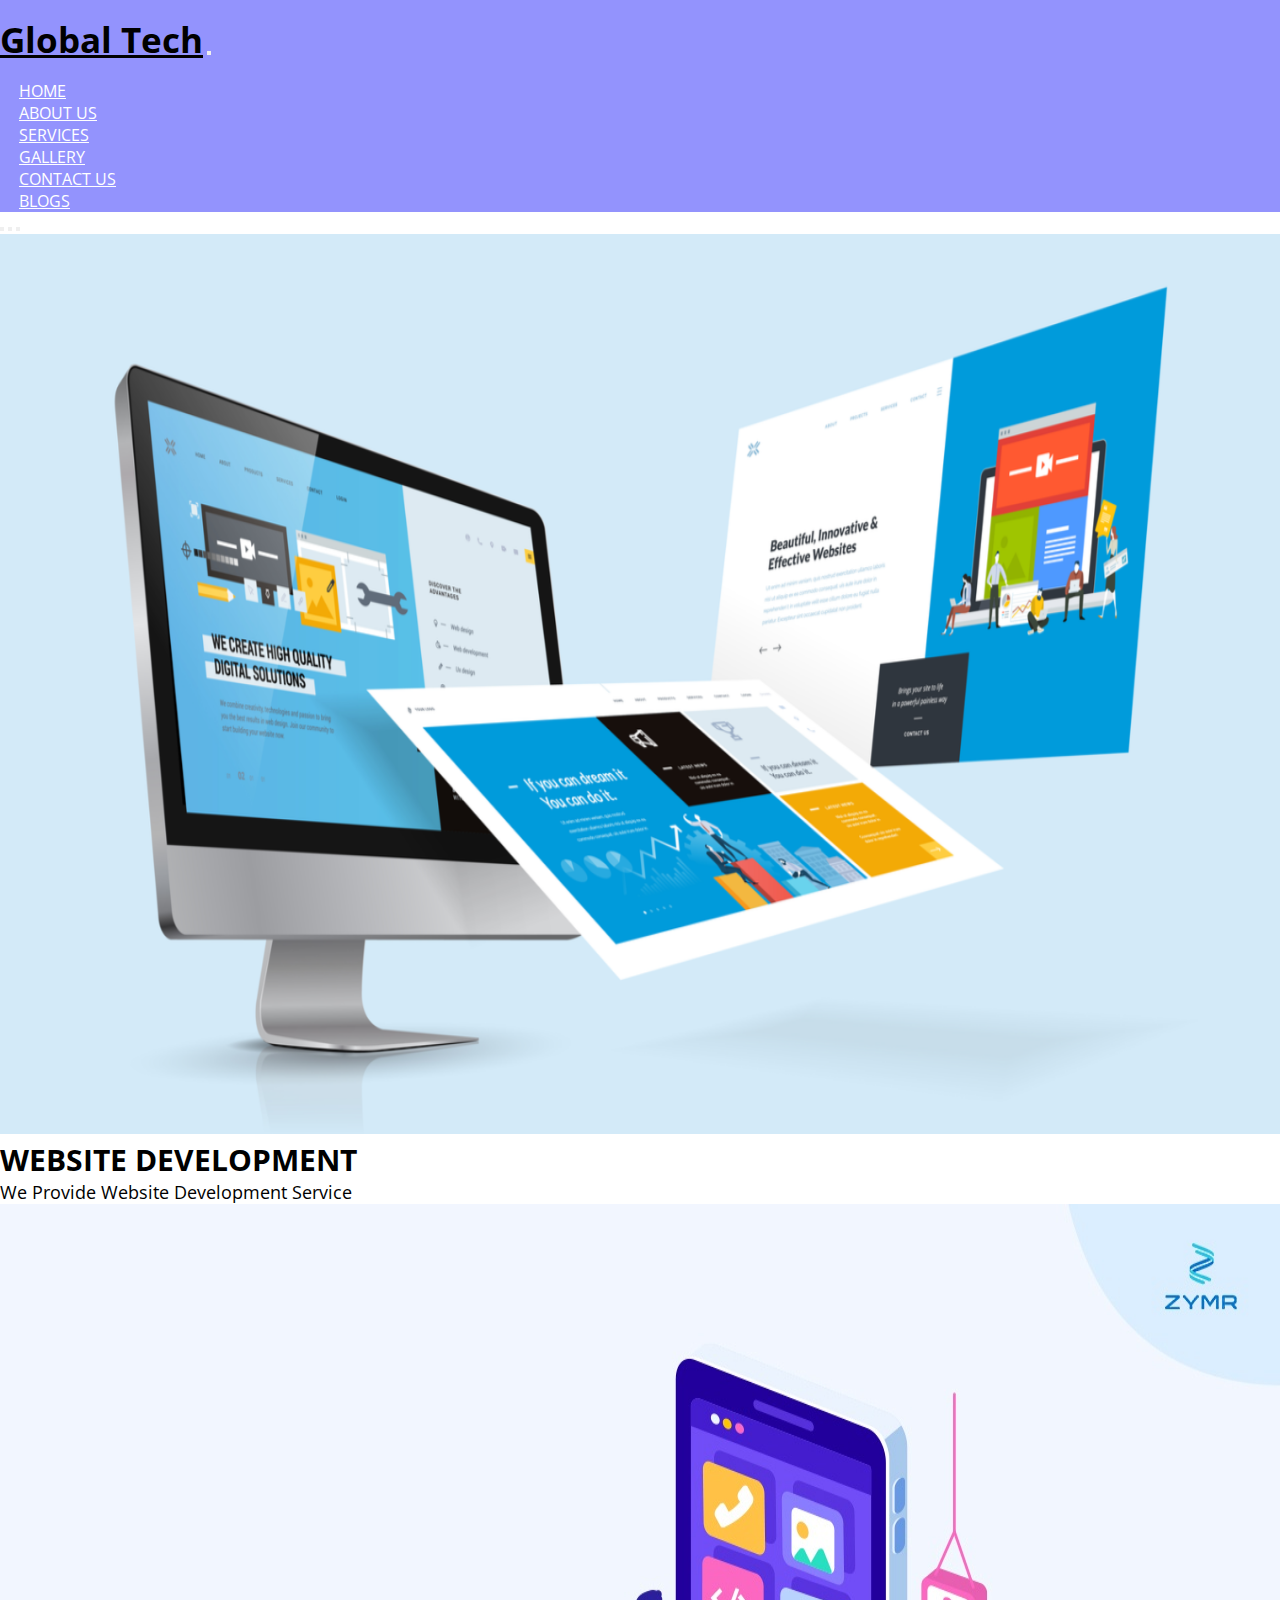
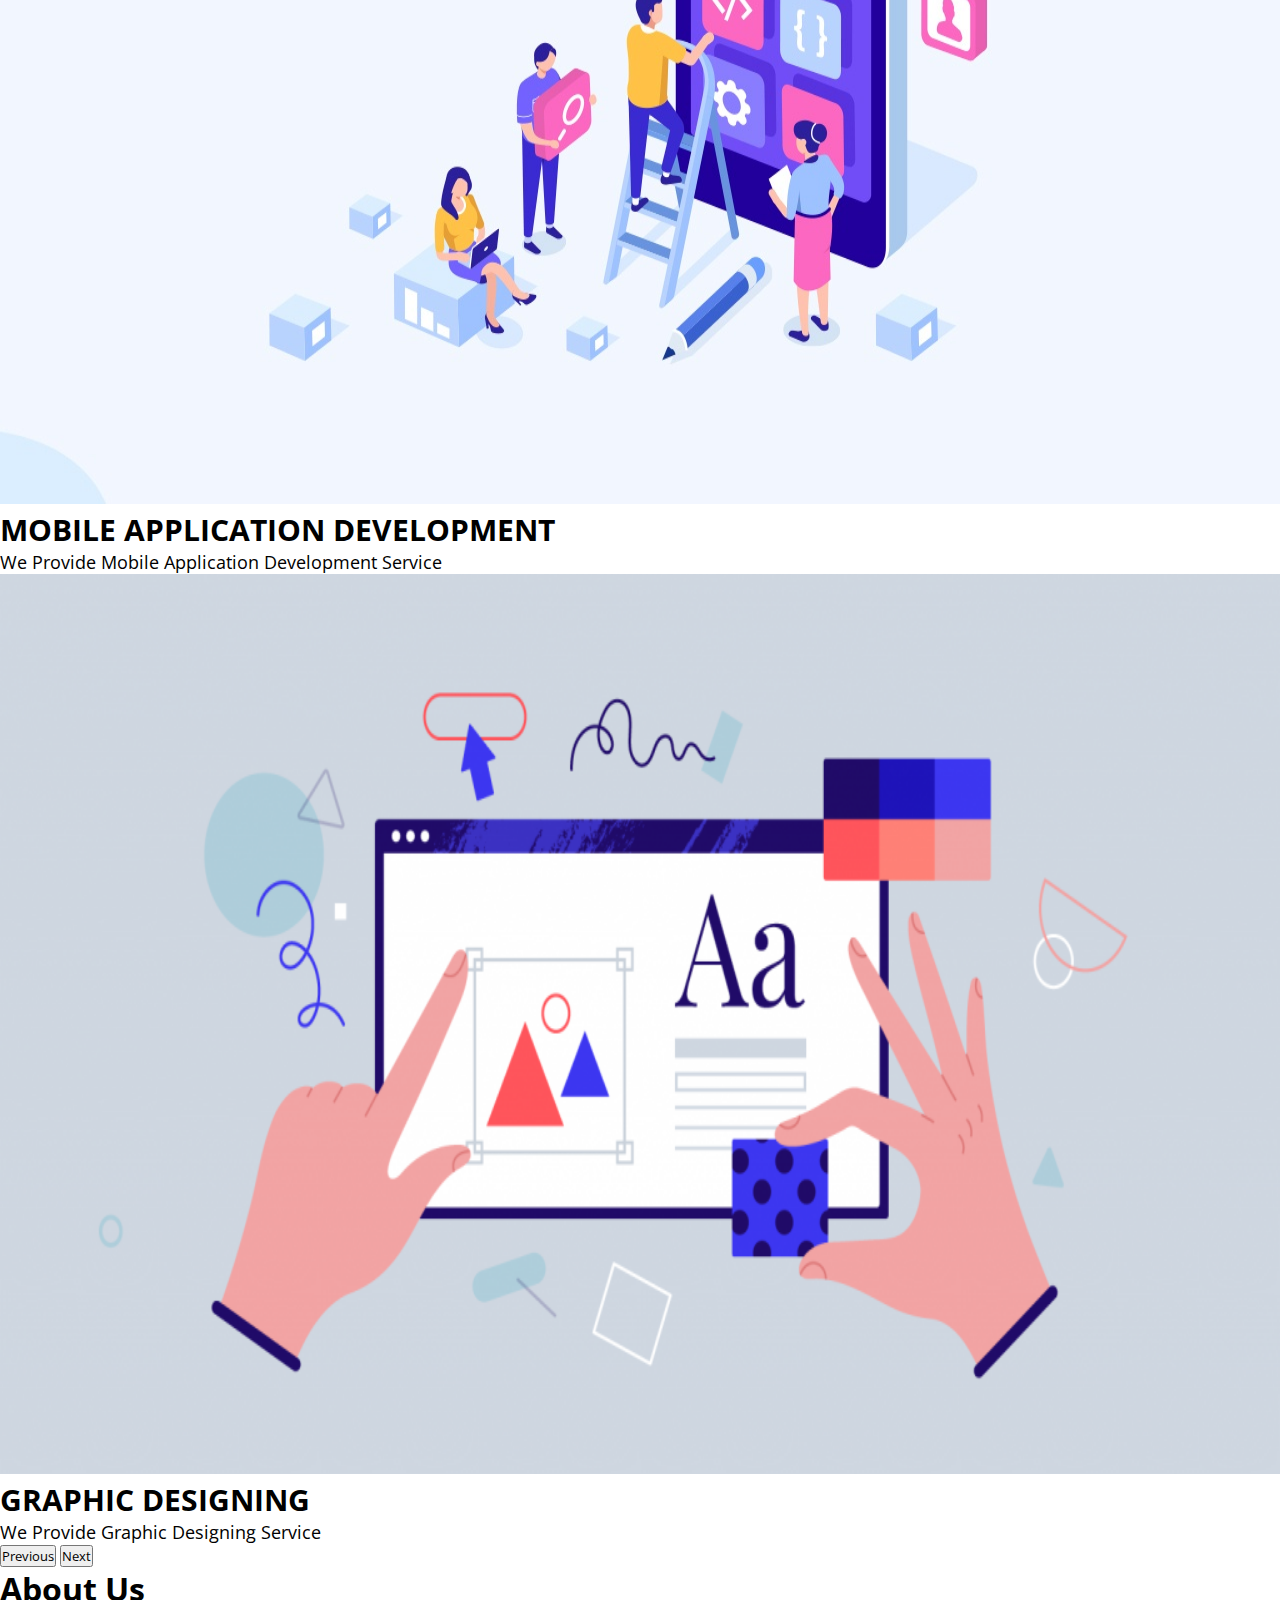
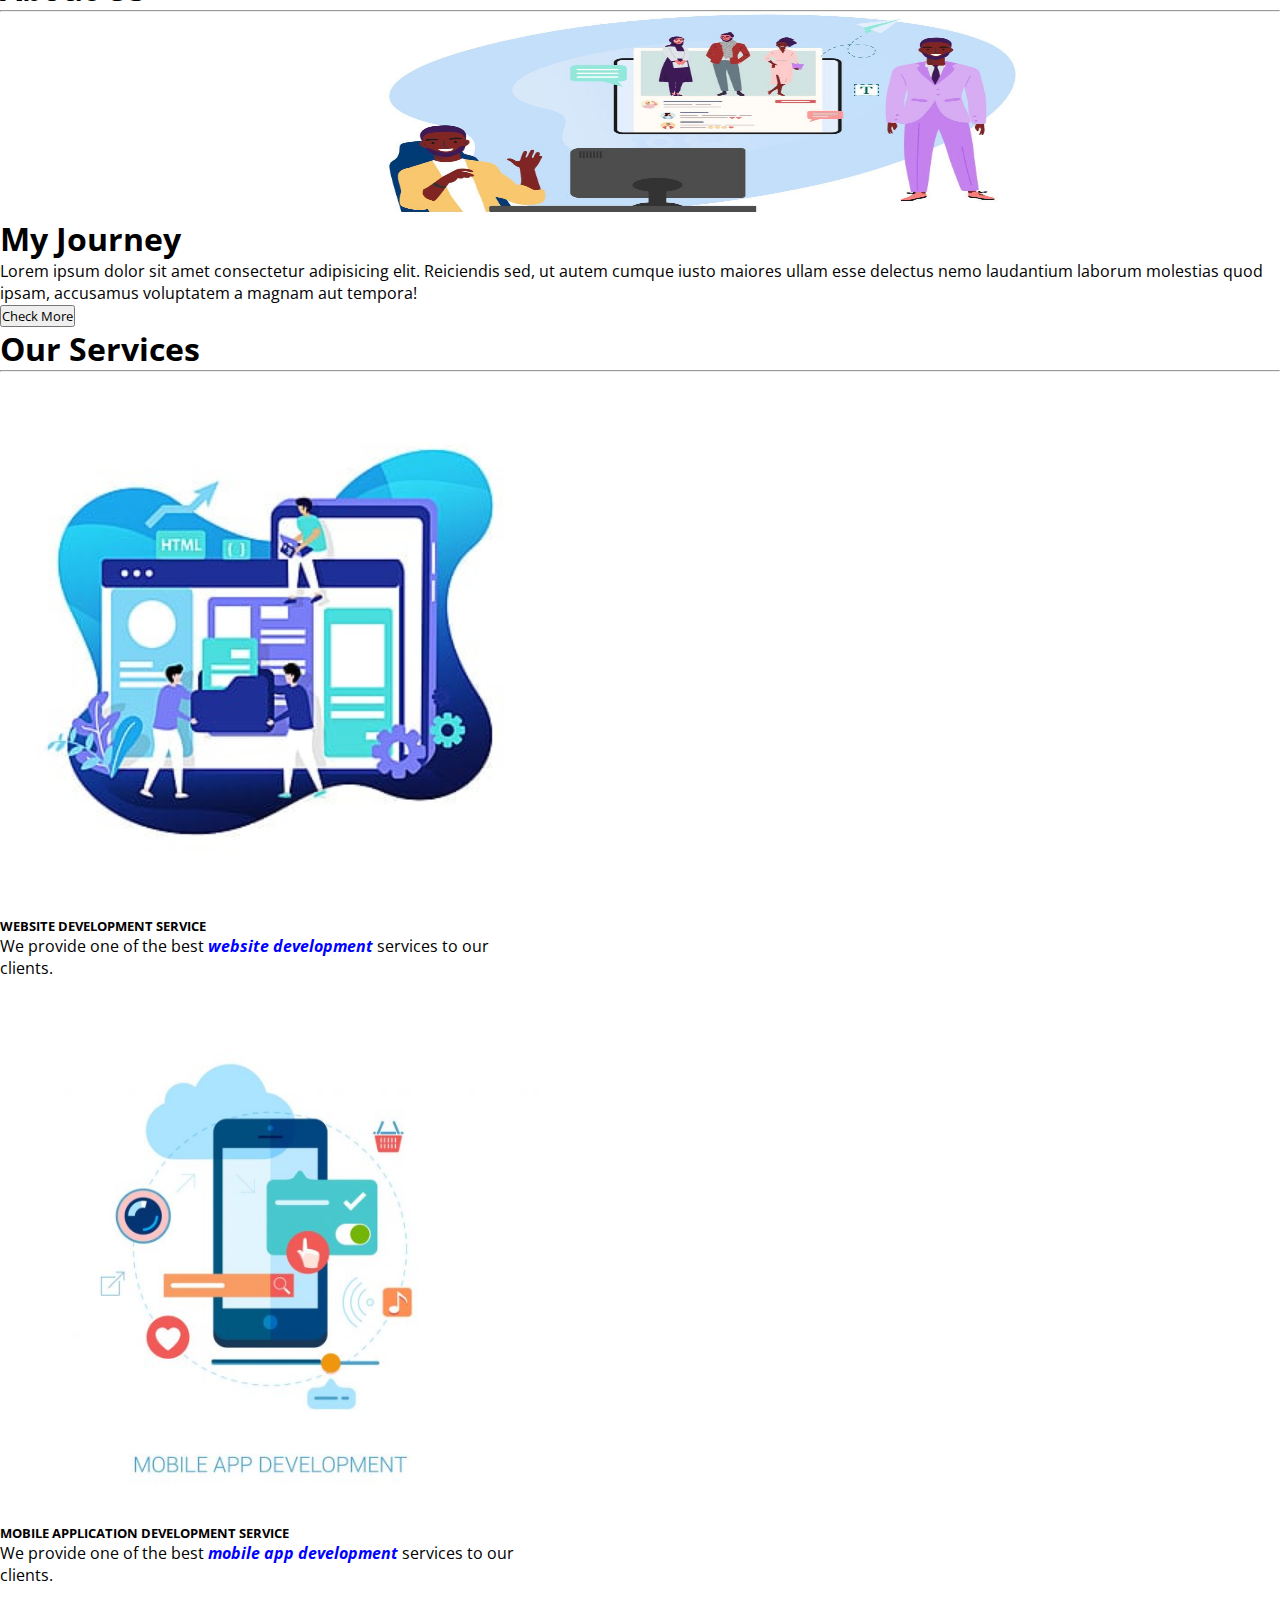
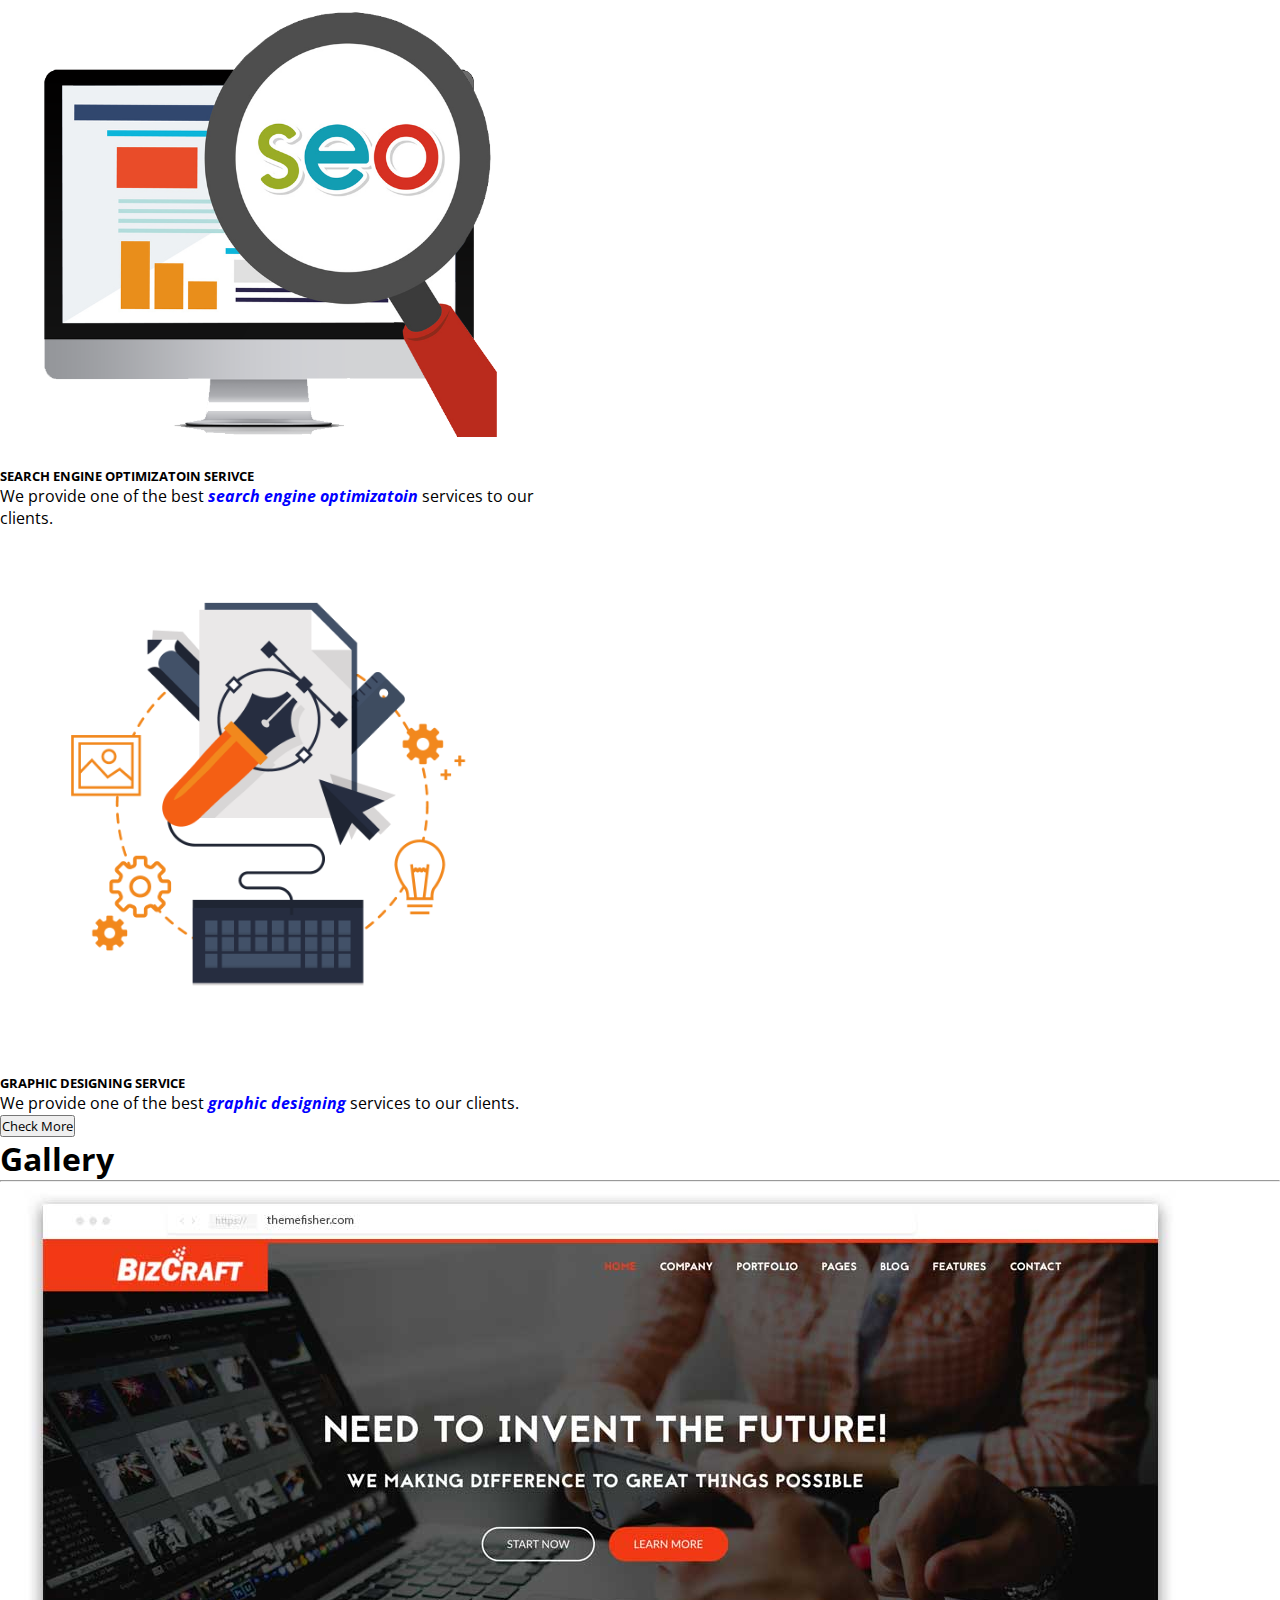
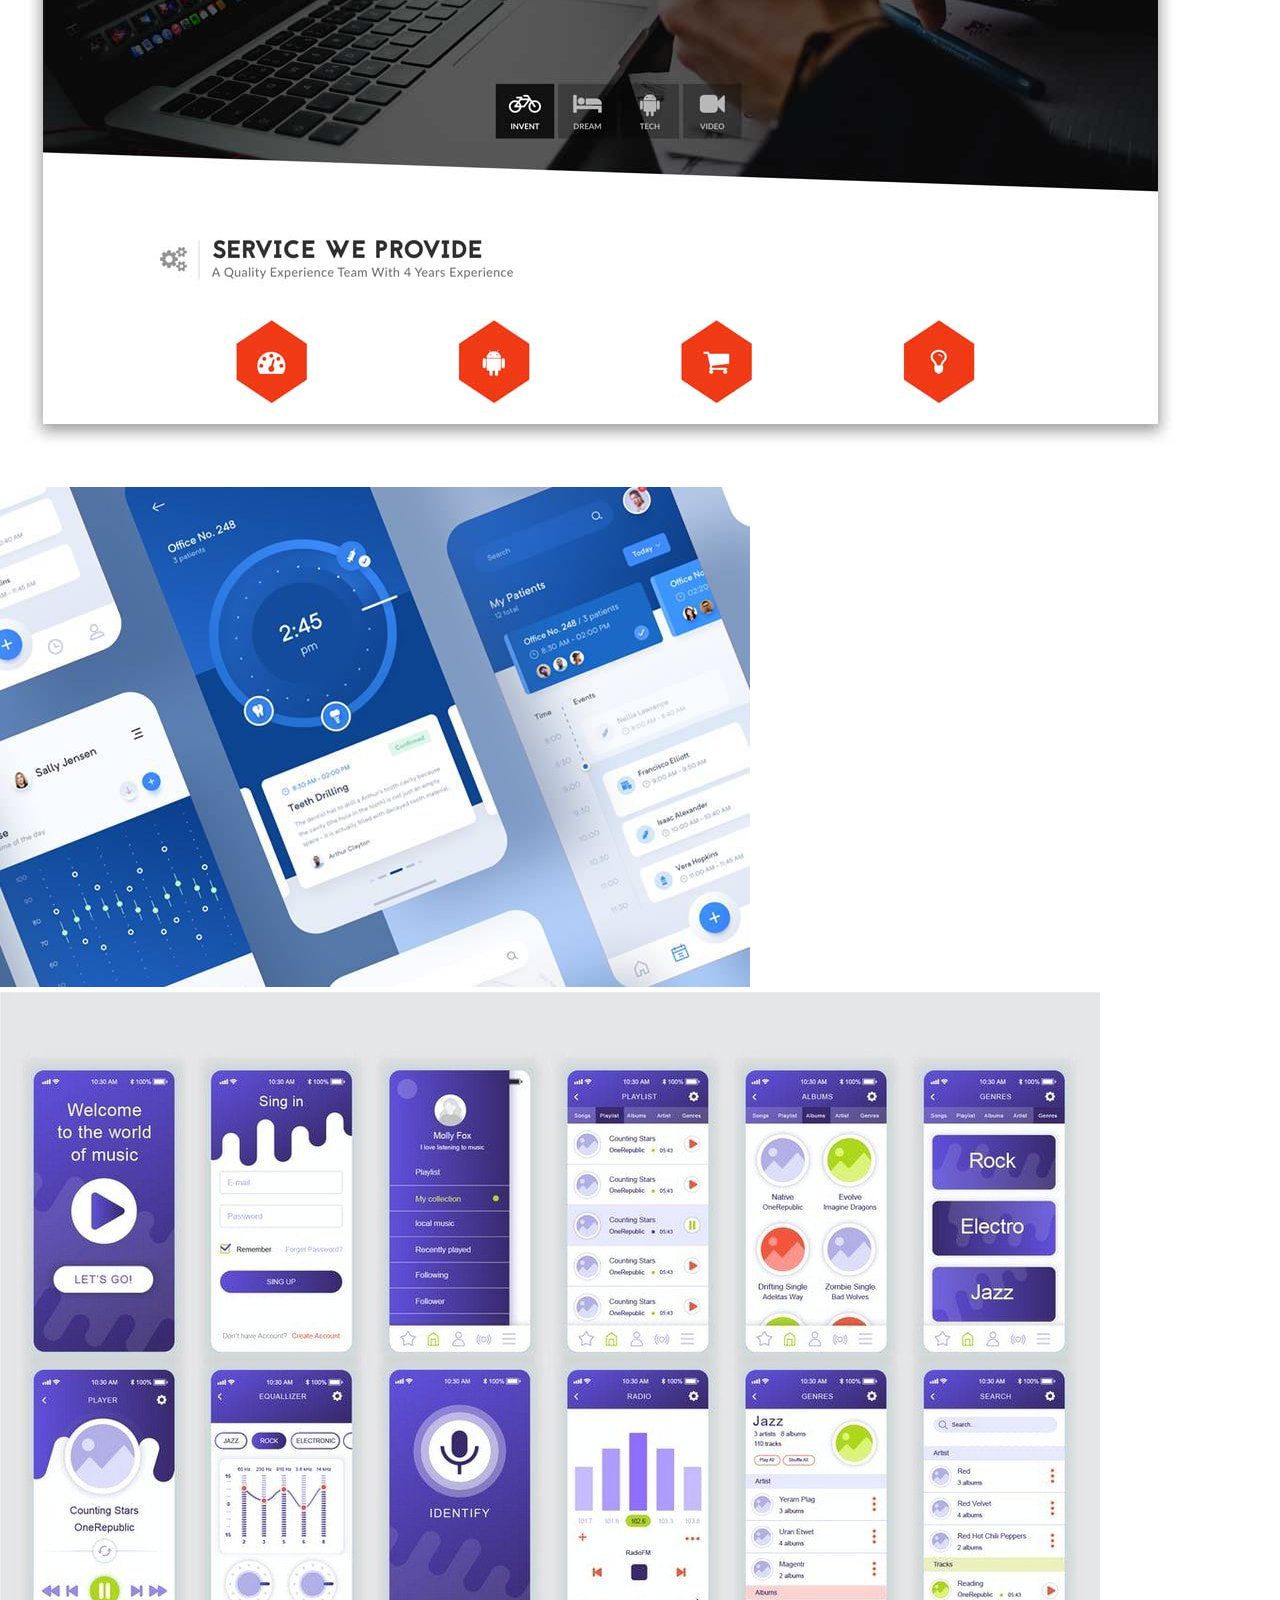
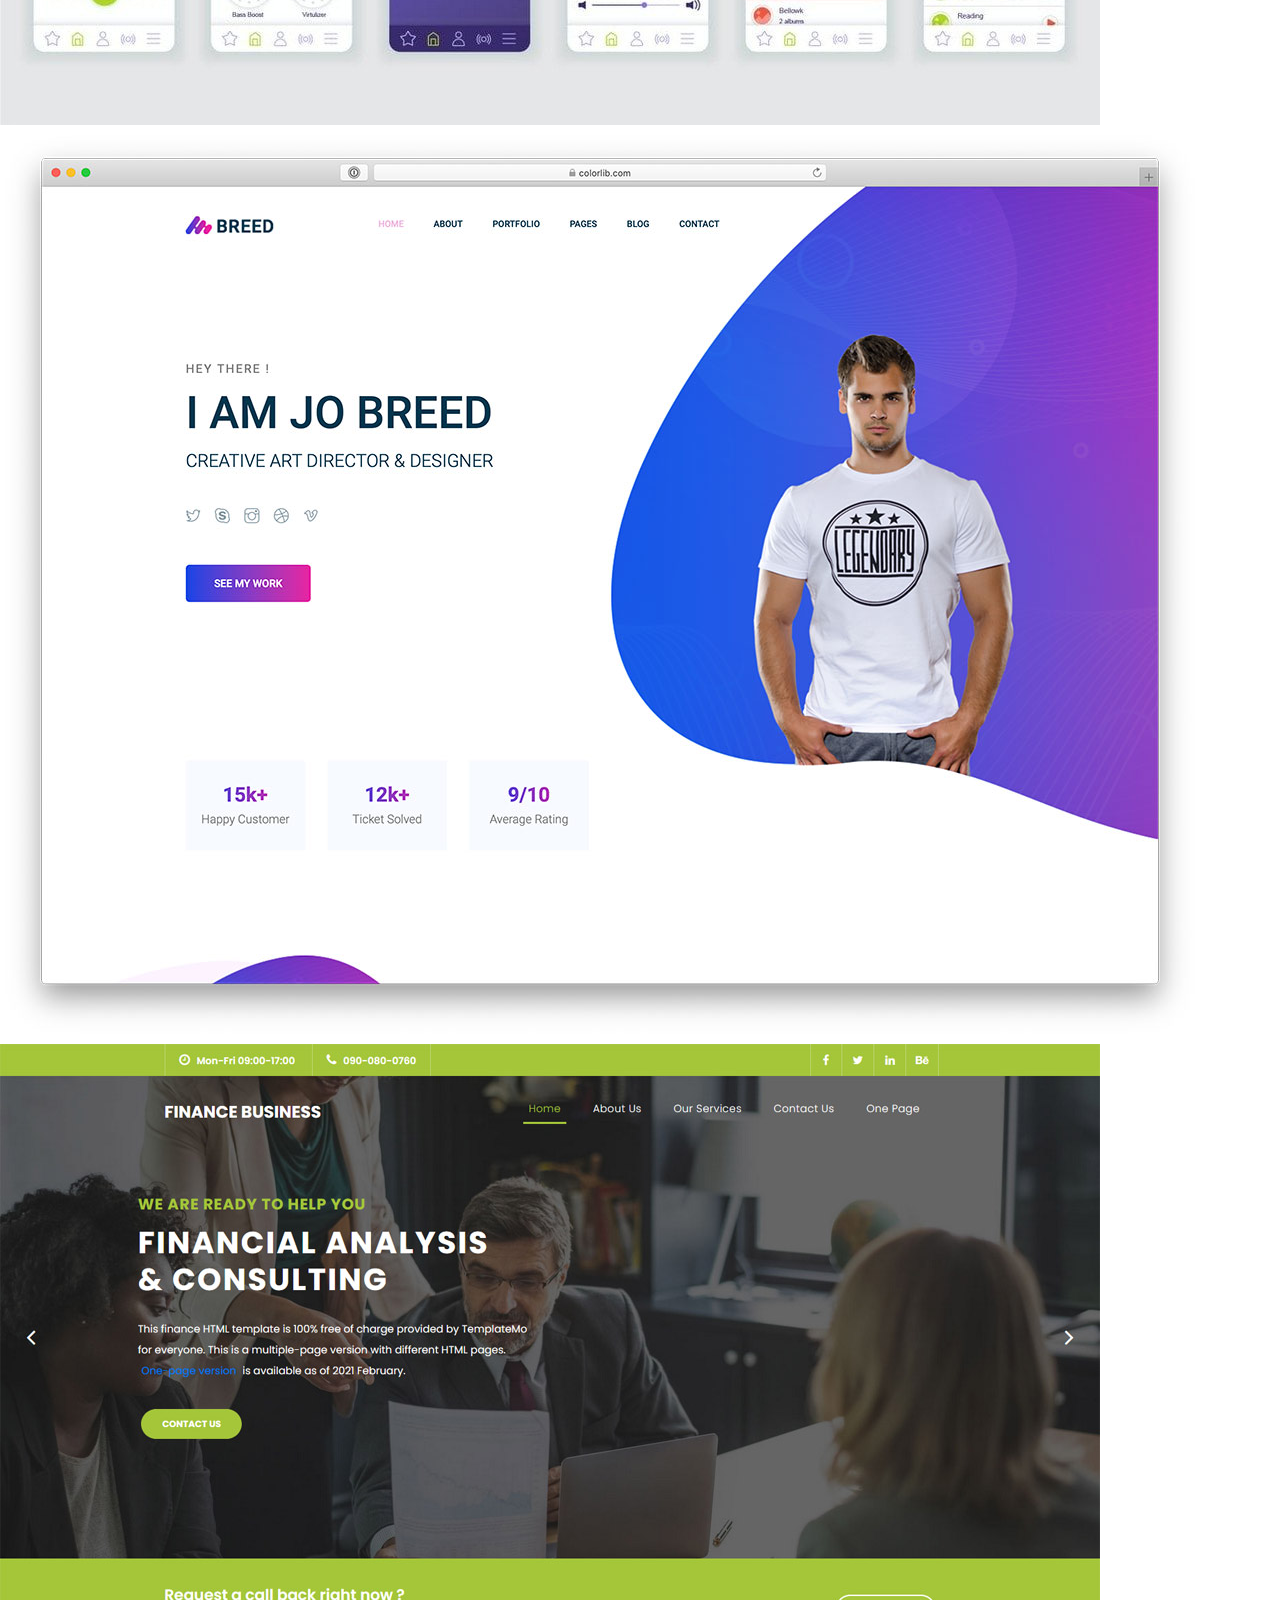
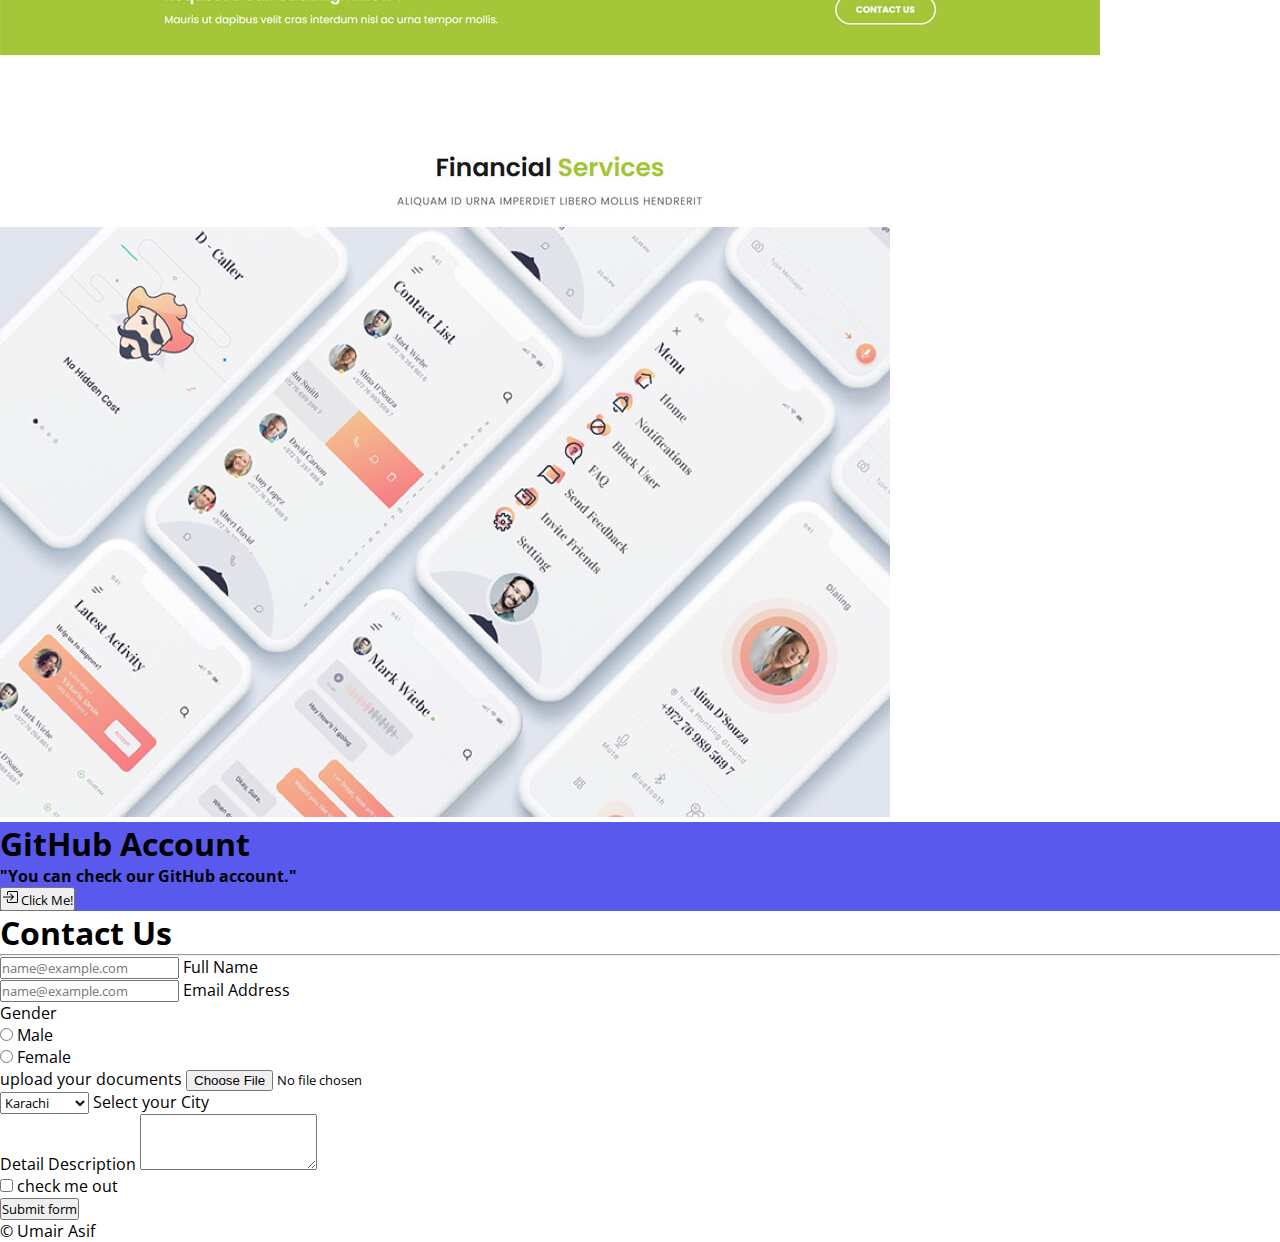
<file: index.html>
<!DOCTYPE html>
<html lang="en">

<head>
  <meta charset="UTF-8">
  <meta http-equiv="X-UA-Compatible" content="IE=edge">
  <meta name="viewport" content="width=device-width, initial-scale=1.0">
  <!-- Bootstrap link -->
  <link href="https://cdn.jsdelivr.net/npm/bootstrap@5.0.2/dist/css/bootstrap.min.css" rel="stylesheet"
    integrity="sha384-EVSTQN3/azprG1Anm3QDgpJLIm9Nao0Yz1ztcQTwFspd3yD65VohhpuuCOmLASjC" crossorigin="anonymous">
  <!-- CSS Link -->
  <link rel="stylesheet" href="style.css">
  <!-- Font awesome -->
  <link rel="preconnect" href="https://fonts.googleapis.com">
  <link rel="preconnect" href="https://fonts.gstatic.com" crossorigin>
  <link href="https://fonts.googleapis.com/css2?family=IBM+Plex+Sans&family=Open+Sans&display=swap" rel="stylesheet">
  <title>Bootstrap5 Website</title>
</head>

<body>

  <!-- Navbar -->
  <nav class="navbar navbar-expand-lg navbar-light bg-light fixed-top">
    <div class="container-fluid">
      <a class="navbar-brand" href="index.html">Global Tech</a>
      <button class="navbar-toggler" type="button" data-bs-toggle="collapse" data-bs-target="#navbarSupportedContent"
        aria-controls="navbarSupportedContent" aria-expanded="false" aria-label="Toggle navigation">
        <span class="navbar-toggler-icon"></span>
      </button>
      <div class="collapse navbar-collapse" id="navbarSupportedContent">
        <ul class="navbar-nav ms-auto mb-2 mb-lg-0">
          <li class="nav-item">
            <a class="nav-link active" aria-current="page" href="index.html">Home</a>
          </li>
          <li class="nav-item">
            <a class="nav-link" href="#about">about us</a>
          </li>
          <li class="nav-item dropdown">
            <a class="nav-link " href="#services">Services</a>
          </li>
          <li class="nav-item">
            <a class="nav-link" href="#gallery">gallery</a>
          </li>
          <li class="nav-item">
            <a class="nav-link" href="#contact">contact us</a>
          </li>
          <li class="nav-item">
            <a class="nav-link" href="blog.html">Blogs</a>
          </li>
        </ul>
      </div>
    </div>
  </nav>

  <!-- Carousel -->
  <div id="carouselExampleCaptions" class="carousel slide" data-bs-ride="carousel">
    <div class="carousel-indicators">
      <button type="button" data-bs-target="#carouselExampleCaptions" data-bs-slide-to="0" class="active"
        aria-current="true" aria-label="Slide 1"></button>
      <button type="button" data-bs-target="#carouselExampleCaptions" data-bs-slide-to="1"
        aria-label="Slide 2"></button>
      <button type="button" data-bs-target="#carouselExampleCaptions" data-bs-slide-to="2"
        aria-label="Slide 3"></button>
    </div>
    <div class="carousel-inner">
      <div class="carousel-item active">
        <img src="images/webdeve.png" class="d-block w-100" alt="...">
        <div class="carousel-caption d-md-block">
          <h5>WEBSITE DEVELOPMENT</h5>
          <p>We provide website development service</p>
        </div>
      </div>
      <div class="carousel-item">
        <img src="images/mobileapp.jpg" class="d-block w-100" alt="...">
        <div class="carousel-caption d-md-block">
          <h5>MOBILE APPLICATION DEVELOPMENT</h5>
          <p>We provide mobile application development service</p>
        </div>
      </div>
      <div class="carousel-item">
        <img src="images/g2.png" class="d-block w-100" alt="...">
        <div class="carousel-caption d-md-block">
          <h5>GRAPHIC DESIGNING</h5>
          <p>we provide graphic designing service</p>
        </div>
      </div>
    </div>
    <button class="carousel-control-prev" type="button" data-bs-target="#carouselExampleCaptions" data-bs-slide="prev">
      <span class="carousel-control-prev-icon" aria-hidden="true"></span>
      <span class="visually-hidden">Previous</span>
    </button>
    <button class="carousel-control-next" type="button" data-bs-target="#carouselExampleCaptions" data-bs-slide="next">
      <span class="carousel-control-next-icon" aria-hidden="true"></span>
      <span class="visually-hidden">Next</span>
    </button>
  </div>
  <!-- Carousel end -->

  <!-- About us section  -->
  <section class="main-heading" id="about">
    <div class="text-center my-5">
      <h1 class="display-4">About Us</h1>
      <hr class="w-25 mx-auto" />
    </div>
    <div class="container">
      <div class="row my-5">
        <div class="col-lg-6 col-md-6 col-12 col-xxl-6">
          <figure>
            <img src="images/aboutus.jpg" alt="aboutus" class="img-fluid about_us">
          </figure>
        </div>
        <div class="col-lg-6 col-md-6 col-12 col-xxl-6 d-flex justify-content-center flex-column align-items-start">
          <h1>My Journey</h1>
          <p>Lorem ipsum dolor sit amet consectetur adipisicing elit. Reiciendis sed, ut autem cumque iusto maiores
            ullam esse delectus nemo laudantium laborum molestias quod ipsam, accusamus voluptatem a magnam aut tempora!
          </p>
          <button type="button" class="btn btn-outline-info" data-bs-toggle="tooltip" data-bs-placement="right"
            title="Hello! Thanks for visiting">Check More</button>
        </div>
      </div>
    </div>
  </section>

  <!-- Services section -->
  <section class="main-heading bg-light pt-5" id="services">
    <div class="text-center my-5">
      <h1 class="display-4">Our Services</h1>
      <hr class="w-25 mx-auto" />
    </div>
    <div class="container services">
      <div class="row">
        <div class="col-md-4 col-10 col-xxl-4 mx-auto">
          <div class="card mb-3" style="max-width: 540px;">
            <div class="row">
              <div class="col-md-4">
                <img src="images/websitedevserices.png" class="img-fluid w-100" alt="webdevserices">
              </div>
              <div class="col-md-8">
                <div class="card-body">
                  <h5 class="card-title">WEBSITE DEVELOPMENT SERVICE</h5>
                  <p class="card-text">We provide one of the best <span class="ser">website development</span> services
                    to our clients.</p>
                </div>
              </div>
            </div>
          </div>
        </div>
        <div class="col-md-4 col-10 col-xxl-4 mx-auto">
          <div class="card mb-3" style="max-width: 540px;">
            <div class="row">
              <div class="col-md-4">
                <img src="images/mobiledevservices.jpg" class="img-fluid w-100" alt="webdevserices">
              </div>
              <div class="col-md-8">
                <div class="card-body">
                  <h5 class="card-title">MOBILE APPLICATION DEVELOPMENT SERVICE</h5>
                  <p class="card-text">We provide one of the best <span class="ser">mobile app development</span>
                    services to our clients.</p>
                </div>
              </div>
            </div>
          </div>
        </div>
        <div class="col-md-4 col-10 col-xxl-4 mx-auto">
          <div class="card mb-3 ii" style="max-width: 540px;">
            <div class="row">
              <div class="col-md-4">
                <img src="images/seoservices.png" class="img-fluid w-100" alt="webdevserices">
              </div>
              <div class="col-md-8">
                <div class="card-body">
                  <h5 class="card-title">SEARCH ENGINE OPTIMIZATOIN SERIVCE</h5>
                  <p class="card-text">We provide one of the best <span class="ser">search engine optimizatoin</span>
                    services to our clients.</p>
                </div>
              </div>
            </div>
          </div>
        </div>
        <div class="col-md-4 col-10 col-xxl-4 mx-auto">
          <div class="card mb-3 ii" style="max-width: 540px;">
            <div class="row">
              <div class="col-md-4">
                <img src="images/graphicservices.jpg" class="img-fluid" alt="webdevserices">
              </div>
              <div class="col-md-8">
                <div class="card-body">
                  <h5 class="card-title">GRAPHIC DESIGNING SERVICE</h5>
                  <p class="card-text">We provide one of the best <span class="ser">graphic designing</span> services to
                    our clients.</p>
                </div>
              </div>
            </div>
          </div>
        </div>
        <div class="col-xxl-12 text-center my-5">
          <button type="button" class="btn btn-outline-info" data-bs-toggle="tooltip" data-bs-placement="right"
            title="Hello! Thanks for visiting">Check More</button>
        </div>
      </div>
    </div>
  </section>

  <!-- Gallery -->
  <section class="main-heading pt-5" id="gallery">
    <div class="text-center my-5">
      <h1 class="display-4">Gallery</h1>
      <hr class="w-25 mx-auto" />
    </div>
    <div class="container">
      <div class="row my-5">
        <div class="col-md-4 col-10 col-xxl-4 mx-auto">
          <figure>
            <img src="images/a1.jpg" alt="gallery" class="img-fluid rounded">
          </figure>
        </div>
        <div class="col-md-4 col-10 col-xxl-4 mx-auto">
          <figure>
            <img src="images/a2.jpg" alt="gallery" class="img-fluid rounded">
          </figure>
        </div>
        <div class="col-md-4 col-10 col-xxl-4 mx-auto">
          <figure>
            <img src="images/a3.jpg" alt="gallery" class="img-fluid rounded">
          </figure>
        </div>
        <div class="col-md-4 col-10 col-xxl-4 mx-auto">
          <figure>
            <img src="images/a4.jpg" alt="gallery" class="img-fluid rounded">
          </figure>
        </div>
        <div class="col-md-4 col-10 col-xxl-4 mx-auto">
          <figure>
            <img src="images/a5.jpg" alt="gallery" class="img-fluid rounded">
          </figure>
        </div>
        <div class="col-md-4 col-10 col-xxl-4 mx-auto">
          <figure>
            <img src="images/a6.jpg" alt="gallery" class="img-fluid">
          </figure>
        </div>
      </div>
    </div>
  </section>

  <!-- Offers -->
  <section class="main_heading my-5 py-2 offer_style">
    <div class="container-fluid">
      <div class="row">
        <div class="col-xxl-12 col-12 py-5 text-center">
          <h1 class="text-white">GitHub Account</h1>
          <p class="text-white">"You can check our GitHub account."</p>
          <a href="https://github.com/umairasif90" target="_blank">
            <div class="col-xxl-12 text-center my-5">
              <button type="button" class="btn btn-outline-light"><svg xmlns="http://www.w3.org/2000/svg" width="16"
                  height="16" fill="currentColor" class="bi bi-box-arrow-in-right" viewBox="0 0 16 16">
                  <path fill-rule="evenodd"
                    d="M6 3.5a.5.5 0 0 1 .5-.5h8a.5.5 0 0 1 .5.5v9a.5.5 0 0 1-.5.5h-8a.5.5 0 0 1-.5-.5v-2a.5.5 0 0 0-1 0v2A1.5 1.5 0 0 0 6.5 14h8a1.5 1.5 0 0 0 1.5-1.5v-9A1.5 1.5 0 0 0 14.5 2h-8A1.5 1.5 0 0 0 5 3.5v2a.5.5 0 0 0 1 0v-2z" />
                  <path fill-rule="evenodd"
                    d="M11.854 8.354a.5.5 0 0 0 0-.708l-3-3a.5.5 0 1 0-.708.708L10.293 7.5H1.5a.5.5 0 0 0 0 1h8.793l-2.147 2.146a.5.5 0 0 0 .708.708l3-3z" />
                </svg> Click Me!</button>
            </div>
          </a>
        </div>
      </div>
    </div>
  </section>

  <!-- Contact us -->
  <section class="main-heading my-5 pt-5" id="contact">
    <div class="text-center">
      <h1 class="display-4">Contact Us</h1>
      <hr class="w-25 mx-auto" />
    </div>
  <div class="container">
    <div class="row">
      <div class="col-xxl-8 col-10 col-md-8 mx-auto">
        <div class="col-md w-100 mx-auto">
          <div class="form-floating mb-3">
            <input type="text" class="form-control" id="floatingInputGrid" placeholder="name@example.com">
            <label for="floatingInputGrid">Full Name</label>
          </div>
          <div class="form-floating mb-3">
            <input type="email" class="form-control" id="floatingInputGrid" placeholder="name@example.com">
            <label for="floatingInputGrid">Email Address</label>
          </div>
          <label for="">Gender</label>
          <div class="form-check form-check-inline mb-3 mx-5">
            <input class="form-check-input" type="radio" name="inlineRadioOptions" id="inlineRadio1" value="option1">
            <label class="form-check-label" for="inlineRadio1">Male</label>
          </div>
          <div class="form-check form-check-inline">
            <input class="form-check-input" type="radio" name="inlineRadioOptions" id="inlineRadio2" value="option2">
            <label class="form-check-label" for="inlineRadio2">Female</label>
          </div>
          <div class="mb-3">
            <label for="formFileSm" class="form-label">upload your documents</label>
            <input class="form-control form-control-sm" id="formFileSm" type="file">
          </div>
          <div class="form-floating mb-3">
            <select class="form-select" id="floatingSelect" aria-label="Floating label select example">
              <option selected>Karachi</option>
              <option value="1">Lahore</option>
              <option value="2">Islamabad</option>
              <option value="3">Hyderabad</option>
            </select>
            <label for="floatingSelect">Select your City</label>
          </div>
          <div class="mb-3">
            <label for="exampleFormControlTextarea1" class="form-label">Detail Description</label>
            <textarea class="form-control" id="exampleFormControlTextarea1" rows="3"></textarea>
          </div>
          <div class="form-check mb-3">
            <input class="form-check-input" type="checkbox" value="" id="flexCheckDefault">
            <label class="form-check-label" for="flexCheckDefault">
              check me out
            </label>
          </div>
          <div class="mb-3">
            <button class="btn btn-outline-primary" type="submit">Submit form</button>
          </div>
        </div>
      </div>
    </div>
  </div>
</section>
  <footer class=" foo bg-secondary text-center text-white mt-0">
    <p>&copy; Umair Asif</p>
  </footer>
  <!-- JS links -->
  <script src="https://cdn.jsdelivr.net/npm/@popperjs/core@2.9.2/dist/umd/popper.min.js"
    integrity="sha384-IQsoLXl5PILFhosVNubq5LC7Qb9DXgDA9i+tQ8Zj3iwWAwPtgFTxbJ8NT4GN1R8p"
    crossorigin="anonymous"></script>
  <script src="https://cdn.jsdelivr.net/npm/bootstrap@5.0.2/dist/js/bootstrap.min.js"
    integrity="sha384-cVKIPhGWiC2Al4u+LWgxfKTRIcfu0JTxR+EQDz/bgldoEyl4H0zUF0QKbrJ0EcQF"
    crossorigin="anonymous"></script>
  <script>
    var tooltipTriggerList = [].slice.call(document.querySelectorAll('[data-bs-toggle="tooltip"]'))
    var tooltipList = tooltipTriggerList.map(function (tooltipTriggerEl) {
      return new bootstrap.Tooltip(tooltipTriggerEl)
    })
  </script>
</body>

</html>
</file>
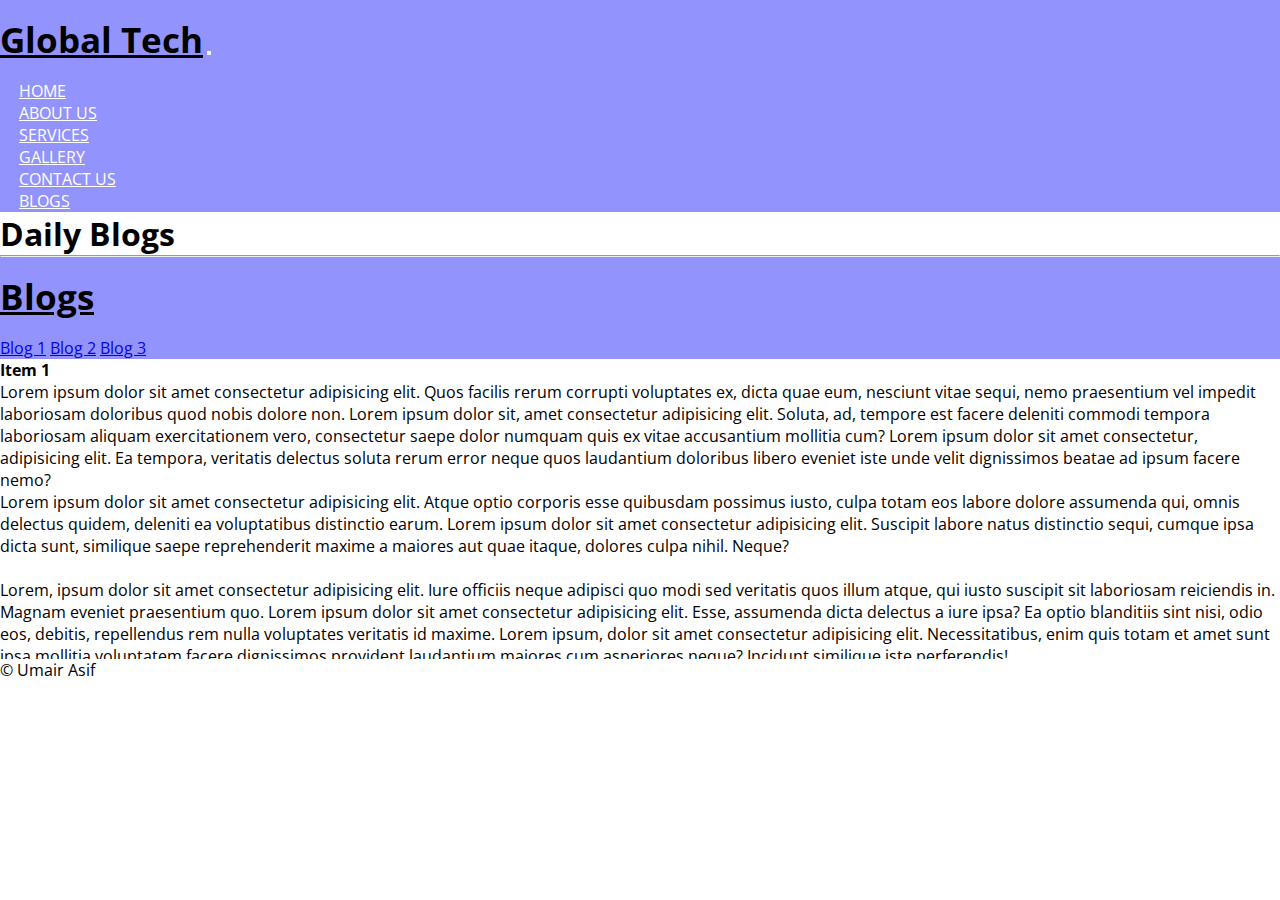
<file: blog.html>
<!DOCTYPE html>
<html lang="en">

<head>
    <meta charset="UTF-8">
    <meta http-equiv="X-UA-Compatible" content="IE=edge">
    <meta name="viewport" content="width=device-width, initial-scale=1.0">
    <!-- Bootstrap link -->
    <link href="https://cdn.jsdelivr.net/npm/bootstrap@5.0.2/dist/css/bootstrap.min.css" rel="stylesheet"
        integrity="sha384-EVSTQN3/azprG1Anm3QDgpJLIm9Nao0Yz1ztcQTwFspd3yD65VohhpuuCOmLASjC" crossorigin="anonymous">
    <!-- CSS Link -->
    <link rel="stylesheet" href="style.css">
    <!-- Font awesome -->
    <link rel="preconnect" href="https://fonts.googleapis.com">
    <link rel="preconnect" href="https://fonts.gstatic.com" crossorigin>
    <link href="https://fonts.googleapis.com/css2?family=IBM+Plex+Sans&family=Open+Sans&display=swap" rel="stylesheet">
    <title>Bootstrap5 Website</title>
</head>

<body>
    <nav class="navbar navbar-expand-lg navbar-light bg-light">
        <div class="container-fluid">
            <a class="navbar-brand" href="index.html">Global Tech</a>
            <button class="navbar-toggler" type="button" data-bs-toggle="collapse"
                data-bs-target="#navbarSupportedContent" aria-controls="navbarSupportedContent" aria-expanded="false"
                aria-label="Toggle navigation">
                <span class="navbar-toggler-icon"></span>
            </button>
            <div class="collapse navbar-collapse" id="navbarSupportedContent">
                <ul class="navbar-nav ms-auto mb-2 mb-lg-0">
                    <li class="nav-item">
                        <a class="nav-link active" aria-current="page" href="index.html">Home</a>
                    </li>
                    <li class="nav-item">
                        <a class="nav-link text-capitalize" href="index.html">About us</a>
                    </li>
                    <li class="nav-item dropdown">
                        <a class="nav-link" href="index.html">Services</a>
                    </li>
                    <li class="nav-item">
                        <a class="nav-link text-capitalize" href="#">Gallery</a>
                    </li>
                    <li class="nav-item">
                        <a class="nav-link text-capitalize" href="#">Contact us</a>
                    </li>
                    <li class="nav-item">
                        <a class="nav-link text-capitalize" href="blog.html">Blogs</a>
                    </li>
                </ul>
            </div>
        </div>
    </nav>

    <section class="main-heading">
        <div class="text-center my-5">
            <h1 class="display-4">Daily Blogs</h1>
            <hr class="w-25 mx-auto" />
        </div>
        <div class="container">
            <div class="row">
                <div id="navbar-example" style="position: relative;">
                    <nav id="navbar-example3" class="navbar navbar-light bg-light flex-column align-items-stretch p-3">
                        <a class="navbar-brand" href="#">Blogs</a>
                        <nav class="nav nav-pills">
                            <a class="nav-link" href="#item-1">Blog 1</a>
                            <a class="nav-link" href="#item-2">Blog 2</a>
                            <a class="nav-link" href="#item-3">Blog 3</a>
                        </nav>
                    </nav>
                    <div data-bs-spy="scroll" data-bs-target="#navbar-example3" data-bs-offset="0" tabindex="0"
                        style="height: 300px; overflow-y:scroll;">
                        <h4 id="item-1">Item 1</h4>
                        <p>Lorem ipsum dolor sit amet consectetur adipisicing elit. Quos facilis rerum corrupti
                            voluptates
                            ex, dicta quae eum, nesciunt vitae sequi, nemo praesentium vel impedit laboriosam doloribus
                            quod
                            nobis dolore non. Lorem ipsum dolor sit, amet consectetur adipisicing elit. Soluta, ad,
                            tempore
                            est facere deleniti commodi tempora laboriosam aliquam exercitationem vero, consectetur
                            saepe
                            dolor numquam quis ex vitae accusantium mollitia cum? Lorem ipsum dolor sit amet
                            consectetur,
                            adipisicing elit. Ea tempora, veritatis delectus soluta rerum error neque quos laudantium
                            doloribus libero eveniet iste unde velit dignissimos beatae ad ipsum facere nemo?<br>
                            Lorem ipsum dolor sit amet consectetur adipisicing elit. Atque optio corporis esse quibusdam
                            possimus iusto, culpa totam eos labore dolore assumenda qui, omnis delectus quidem, deleniti
                            ea
                            voluptatibus distinctio earum. Lorem ipsum dolor sit amet consectetur adipisicing elit.
                            Suscipit
                            labore natus distinctio sequi, cumque ipsa dicta sunt, similique saepe reprehenderit maxime
                            a
                            maiores aut quae itaque, dolores culpa nihil. Neque? <br><br>Lorem, ipsum dolor sit amet
                            consectetur adipisicing elit. Iure officiis neque adipisci quo modi sed veritatis quos illum
                            atque, qui iusto suscipit sit laboriosam reiciendis in. Magnam eveniet praesentium quo.
                            Lorem
                            ipsum dolor sit amet consectetur adipisicing elit. Esse, assumenda dicta delectus a iure
                            ipsa?
                            Ea optio blanditiis sint nisi, odio eos, debitis, repellendus rem nulla voluptates veritatis
                            id
                            maxime. Lorem ipsum, dolor sit amet consectetur adipisicing elit. Necessitatibus, enim quis
                            totam et amet sunt ipsa mollitia voluptatem facere dignissimos provident laudantium maiores
                            cum
                            asperiores neque? Incidunt similique iste perferendis!</p>
                        <h4 id="item-2">Item 2</h4>
                        <p>Lorem ipsum dolor sit amet consectetur adipisicing elit. Quos facilis rerum corrupti
                            voluptates
                            ex, dicta quae eum, nesciunt vitae sequi, nemo praesentium vel impedit laboriosam doloribus
                            quod
                            nobis dolore non. Lorem ipsum dolor sit, amet consectetur adipisicing elit. Soluta, ad,
                            tempore
                            est facere deleniti commodi tempora laboriosam aliquam exercitationem vero, consectetur
                            saepe
                            dolor numquam quis ex vitae accusantium mollitia cum? Lorem ipsum dolor sit amet
                            consectetur,
                            adipisicing elit. Ea tempora, veritatis delectus soluta rerum error neque quos laudantium
                            doloribus libero eveniet iste unde velit dignissimos beatae ad ipsum facere nemo?<br>
                            Lorem ipsum dolor sit amet consectetur adipisicing elit. Atque optio corporis esse quibusdam
                            possimus iusto, culpa totam eos labore dolore assumenda qui, omnis delectus quidem, deleniti
                            ea
                            voluptatibus distinctio earum. Lorem ipsum dolor sit amet consectetur adipisicing elit.
                            Suscipit
                            labore natus distinctio sequi, cumque ipsa dicta sunt, similique saepe reprehenderit maxime
                            a
                            maiores aut quae itaque, dolores culpa nihil. Neque? <br><br>Lorem ipsum, dolor sit amet
                            consectetur adipisicing elit. Atque inventore consequatur ratione facilis, hic quidem odit
                            vel
                            obcaecati, aperiam dicta ex nemo? Dolores voluptatibus atque quasi pariatur ratione
                            consequatur
                            illum. Lorem ipsum dolor sit, amet consectetur adipisicing elit. Perspiciatis modi sit,
                            asperiores temporibus similique in omnis suscipit veritatis eligendi architecto quis totam!
                            Libero iste atque voluptatibus totam voluptatum dolor assumenda?<br><br>
                            Lorem ipsum dolor sit amet consectetur adipisicing elit. Dolore error nam ducimus fugit
                            reiciendis iste, ipsum eius optio culpa cum assumenda. Vel cum recusandae praesentium eaque,
                            aperiam quo quam natus? Lorem ipsum dolor sit amet consectetur adipisicing elit. Similique
                            voluptatem mollitia corporis ab, consequatur fugit, libero perferendis non quam labore modi
                            amet quod obcaecati iure quae illo incidunt. Vel, impedit.</p>
                        <h4 id="item-3">Item 3</h4>
                        <p>Lorem ipsum dolor sit amet consectetur adipisicing elit. Quos facilis rerum corrupti
                            voluptates
                            ex, dicta quae eum, nesciunt vitae sequi, nemo praesentium vel impedit laboriosam doloribus
                            quod
                            nobis dolore non. Lorem ipsum dolor sit, amet consectetur adipisicing elit. Soluta, ad,
                            tempore
                            est facere deleniti commodi tempora laboriosam aliquam exercitationem vero, consectetur
                            saepe
                            dolor numquam quis ex vitae accusantium mollitia cum? Lorem ipsum dolor sit amet
                            consectetur,
                            adipisicing elit. Ea tempora, veritatis delectus soluta rerum error neque quos laudantium
                            doloribus libero eveniet iste unde velit dignissimos beatae ad ipsum facere nemo?<br>
                            Lorem ipsum dolor sit amet consectetur adipisicing elit. Atque optio corporis esse quibusdam
                            possimus iusto, culpa totam eos labore dolore assumenda qui, omnis delectus quidem, deleniti
                            ea
                            voluptatibus distinctio earum. Lorem ipsum dolor sit amet consectetur adipisicing elit.
                            Suscipit
                            labore natus distinctio sequi, cumque ipsa dicta sunt, similique saepe reprehenderit maxime
                            a
                            maiores aut quae itaque, dolores culpa nihil. Neque?</p>
                    </div>
                </div>
            </div>
        </div>
    </section>
    <footer class="bg-secondary text-center text-white fixed-bottom">
        <p>&copy; Umair Asif</p>
    </footer>
    <!-- JS links -->
    <script src="https://cdn.jsdelivr.net/npm/@popperjs/core@2.9.2/dist/umd/popper.min.js"
        integrity="sha384-IQsoLXl5PILFhosVNubq5LC7Qb9DXgDA9i+tQ8Zj3iwWAwPtgFTxbJ8NT4GN1R8p"
        crossorigin="anonymous"></script>
    <script src="https://cdn.jsdelivr.net/npm/bootstrap@5.0.2/dist/js/bootstrap.min.js"
        integrity="sha384-cVKIPhGWiC2Al4u+LWgxfKTRIcfu0JTxR+EQDz/bgldoEyl4H0zUF0QKbrJ0EcQF"
        crossorigin="anonymous"></script>
    <script>
        var tooltipTriggerList = [].slice.call(document.querySelectorAll('[data-bs-toggle="tooltip"]'))
        var tooltipList = tooltipTriggerList.map(function (tooltipTriggerEl) {
            return new bootstrap.Tooltip(tooltipTriggerEl)
        })
        var scrollSpy = new bootstrap.ScrollSpy(document.body, {
  target: '#navbar-example'
})
    </script>

</body>

</html>
</file>
<file: style.css>
* {
    margin: 0;
    padding: 0;
    box-sizing: border-box;
    font-family: 'IBM Plex Sans', sans-serif;
    font-family: 'Open Sans', sans-serif;
}

html {
    scroll-behavior: smooth;
}

.carousel-item img {
    width: 100%;
    height: 100vh;
}

.about_us {
    min-width: 50%;
    max-height: 200px;
    margin-left: 30%;
}

.services img {
    width: 100%;
    height: 100%;
}

.ser {
    color: blue;
    font-weight: bold;
    font-style: italic;
}

.services .card-title {
    font-weight: bold;
    color: black;
}

.offer_style {
    font-weight: bold;
    color: black;
    background-color: rgb(89, 89, 238);
}

footer p {
    margin-bottom: 0;
}

.navbar {
    background-color: rgb(147, 147, 253) !important;
}

.navbar li{
    margin: 0 8px;
}
.navbar-brand {
    font-size: 35px;
    font-weight: bold;
    color: black;
    line-height: 80px;
}

.navbar-nav a {
    color: white !important;
    text-transform: uppercase;
    border: 1px solid transparent;
    padding: 7px 10px;
    border-radius: 3px;
}

.navbar-nav a:hover{
    border: 1px solid rgb(255, 255, 255);
    transition: .5s;
    color: black !important;
}
.carousel-inner h5{
    color: black !important;
    font-weight: bold;
    font-size: 30px;
}
.carousel-inner p{
    color: black;
    text-transform: capitalize;
    font-size: 18px;
}
/* Responsive css code */


/* // X-Small devices (portrait phones, less than 576px)
// No media query for `xs` since this is the default in Bootstrap */


/* // Small devices (landscape phones, 576px and up) */

@media (min-width: 576px) {

    }



/* // Medium devices (tablets, 768px and up) */

@media (min-width: 768px) {}


/* // Large devices (desktops, 992px and up) */

@media (min-width: 992px) {

}


/* // X-Large devices (large desktops, 1200px and up) */

@media (min-width: 1200px) {
   
}


/* // XX-Large devices (larger desktops, 1400px and up) */

@media (min-width: 1400px) {

}

@media (min-width: 1400px) {}

@media (min-width: 1400px) {}

@media screen and (max-width: 768px) {
    .carousel-item img {
        width: 100%;
        height: 60vh;
    }
}
</file>
